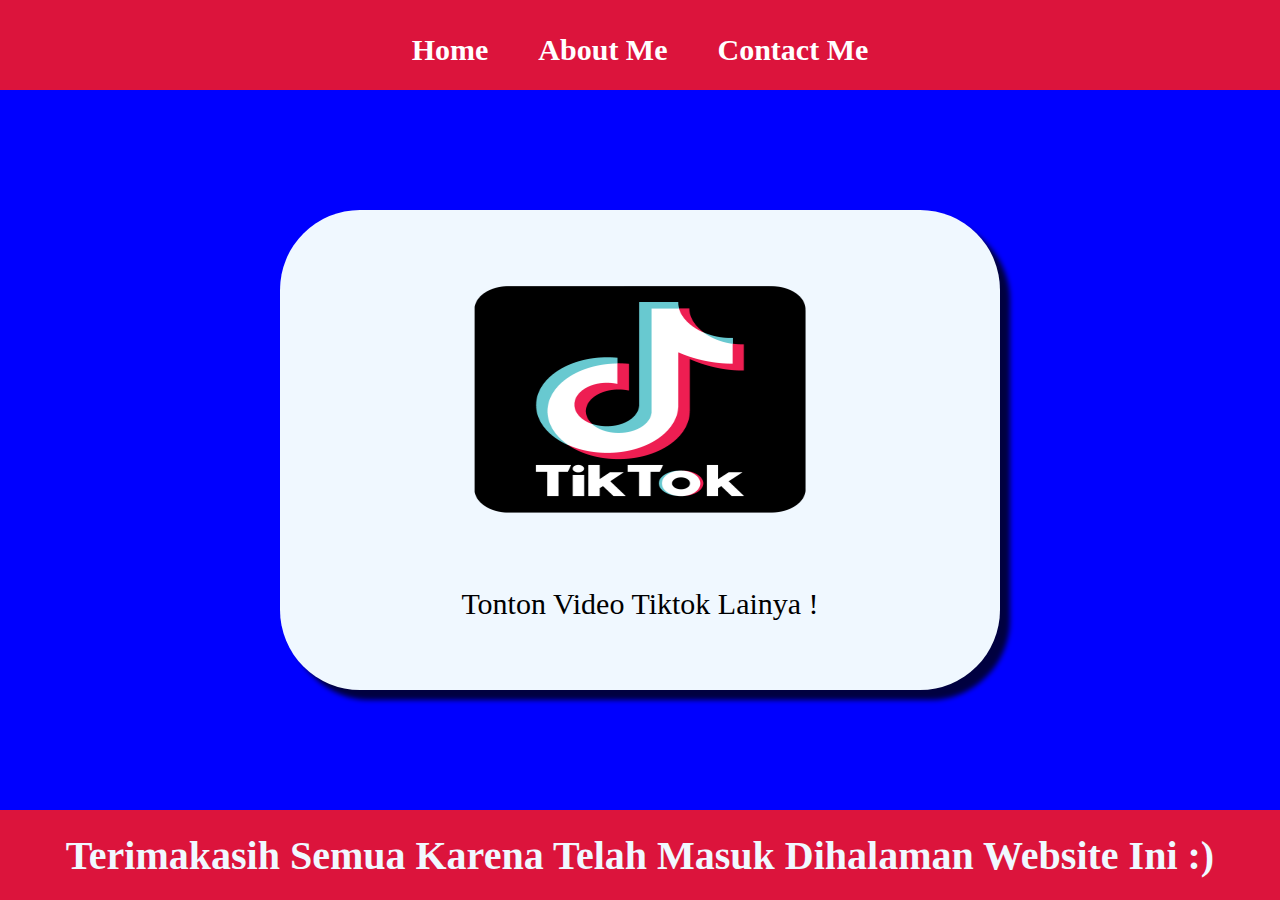
<file: index.html>
<html>
	<head>
		<title>Web Tiktok</title>
		<link rel="stylesheet" href="style.css" />
	</head>
	<body>
		<div class="container">
		<!-- NAVBAR -->
		<div class="container-navbar">
			<ul class="ul-navbar">
				<li class="li-navbar">
					<a href="index.html" class="a-navbar">Home</a>
				</li>
				<li class="li-navbar">
					<a href="about.html" class="a-navbar">About Me</a>
				</li>
				<li class="li-navbar">
					<a href="contact.html" class="a-navbar">Contact Me</a>
				</li>
			</ul>
		</div>
		<!-- NAVIGATION BAR SELESAI -->
		
		<!-- CONTENT 1 -->
		<div>
			<div class="countainer-content">
				<a href="https://www.youtube.com/watch?v=71a2zeC71gk&ab_channel=DeaAfrizal" class="a-content">
					<img src="tiktok-gacb35bf6c_1920.png" class="img-content" />
					<p>Tonton Video Tiktok Lainya !</p>
				</a>
			</div>
		<!-- CONTENT 1 END -->
		<div>

		</div>
		<!-- FOOTER -->
		<div class="container-footer"> 
			<h1 class="h1-footer">Terimakasih Semua Karena Telah Masuk Dihalaman Website Ini :) </h1>
		</div>
		<!-- FOOTER END -->
			<div>

			</div>
		</div>
	</body>
</html>
</file>
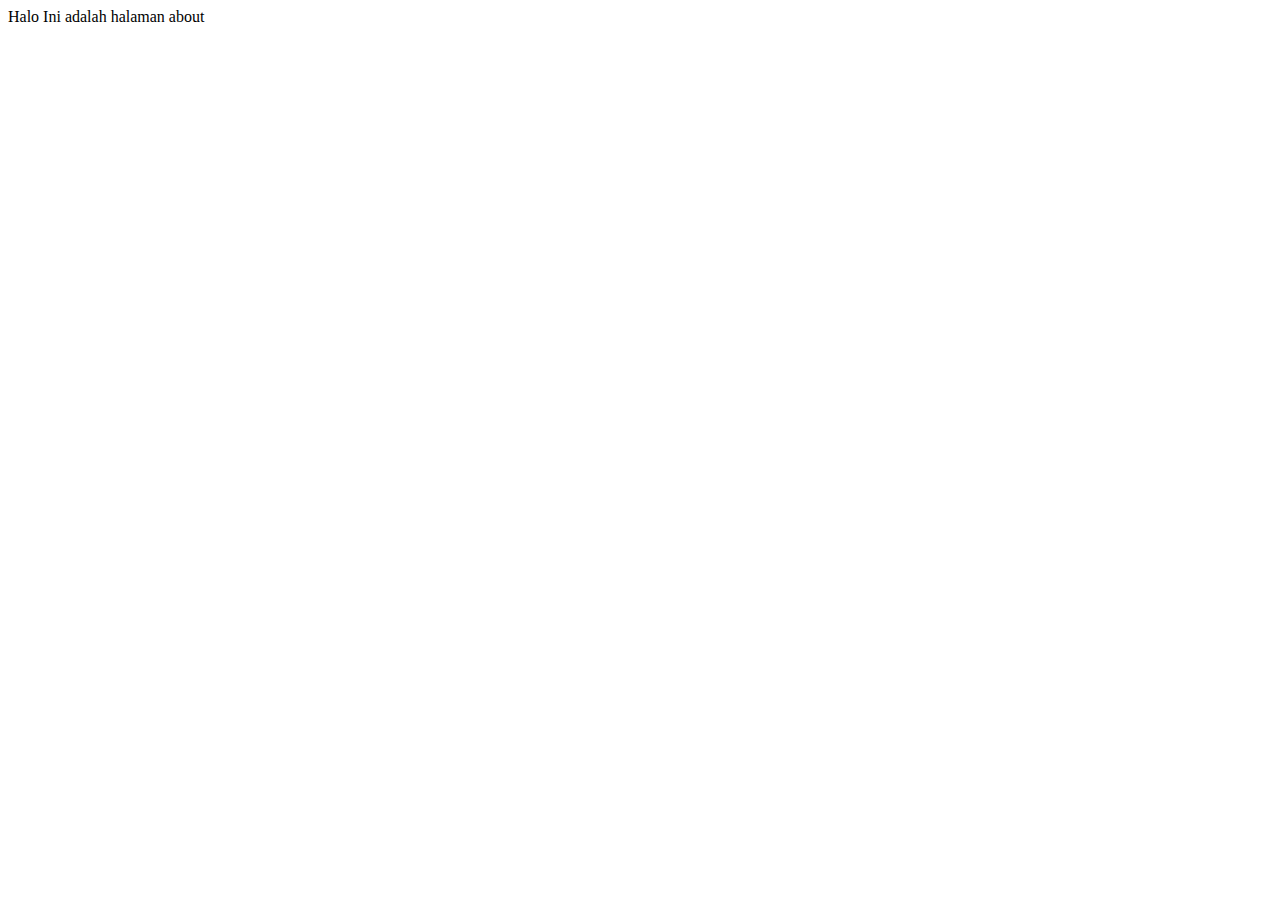
<file: about.html>
<!DOCTYPE html>
<html lang="en">
<head>
    <meta charset="UTF-8">
    <meta http-equiv="X-UA-Compatible" content="IE=edge">
    <meta name="viewport" content="width=device-width, initial-scale=1.0">
    <title>About Me</title>
</head>
<body>
    Halo Ini adalah halaman about
</body>
</html>
</file>
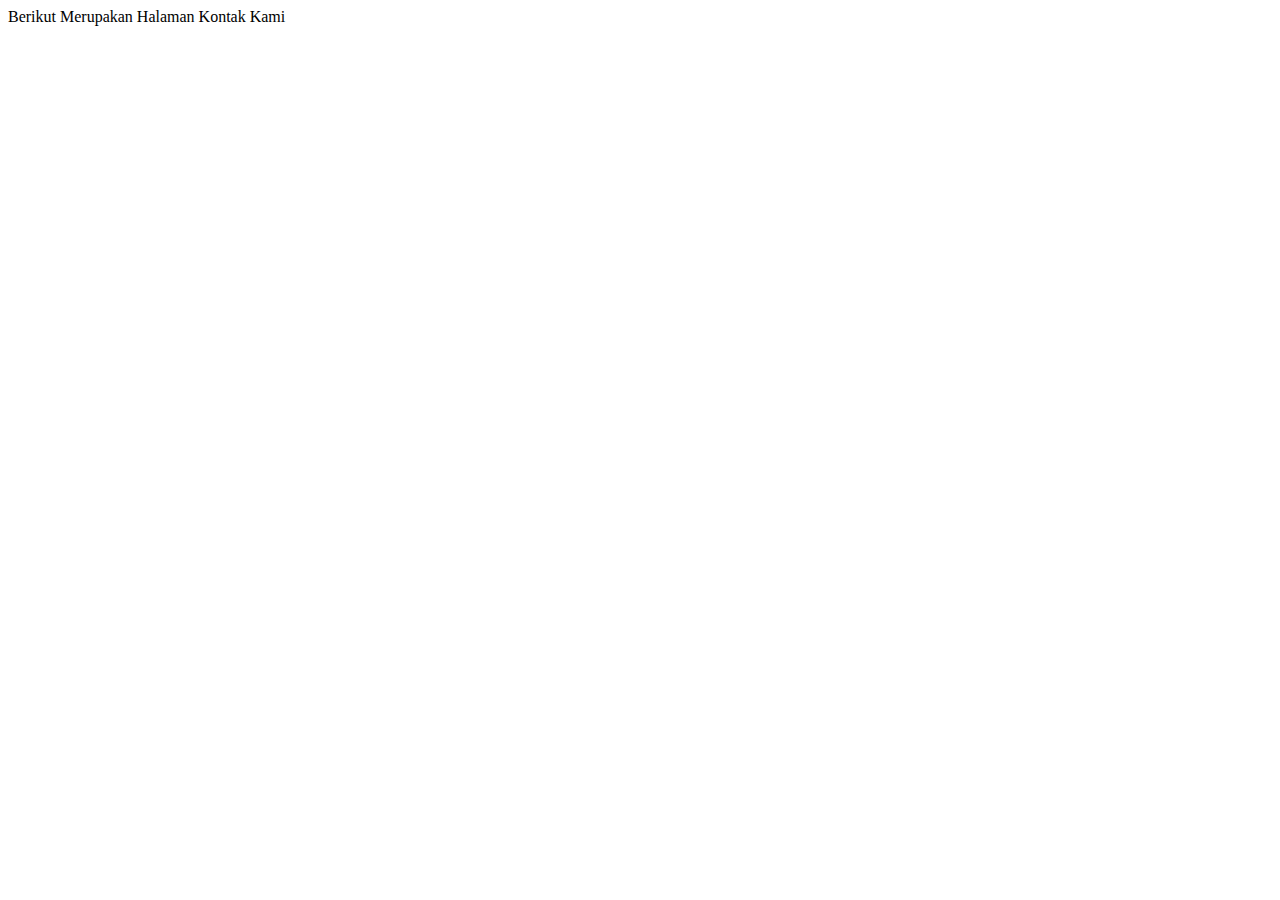
<file: contact.html>
<!DOCTYPE html>
<html lang="en">
<head>
    <meta charset="UTF-8">
    <meta http-equiv="X-UA-Compatible" content="IE=edge">
    <meta name="viewport" content="width=device-width, initial-scale=1.0">
    <title>Contact Me</title>
</head>
<body>
    Berikut Merupakan Halaman Kontak Kami
</body>
</html>
</file>
<file: style.css>
*,
html {
    margin: 0;
    padding: 0;
}

.container {}
 
.container-navbar {
    background-color: crimson;
    width: 100%;
    height: 10vh;
}

.ul-navbar {
    display: flex;
    height: 100px;
    justify-content: center;
    align-items: center;

}

.li-navbar {
    list-style-type: none;
    padding: 20px; 
    margin: 5px;
    color: white;
    font-size: 30px;
}

.li-navbar:hover {
    background-color: grey;
    transition: .5s ease-in-out;
    transition-delay: .2s;
    border-radius: 8px;

}

.a-navbar {
    color: white;
    text-decoration: none;
    font-weight: 700;
}

.countainer-content {
    background-color: blue;
    display: flex;
    justify-content: center;
    align-items: center;
    height: 80vh;
}

.a-content {
    background-color: aliceblue;
    color: black;
    text-decoration: none;
    font-size: 30px;
    width: 720px;
    height: 480px;
    display: flex;
    flex-direction: column;
    justify-content: space-evenly;
    align-items: center;
    border-radius: 80px;
    box-shadow: 10px 10px 5px 0px rgba(0,0,0,0.75);
    -webkit-box-shadow: 10px 10px 5px 0px rgba(0,0,0,0.75);
    -moz-box-shadow: 10px 10px 5px 0px rgba(0,0,0,0.75);
}
.img-content {
    width: 50%;
    height: 50%;
}

.container-footer {
    height: 10vh;
    background-color: crimson;
    display: flex;
    justify-content: center;
    align-items: center;
}

.h1-footer {
    font-size: 40px; 
    color: aliceblue;
}
</file>
